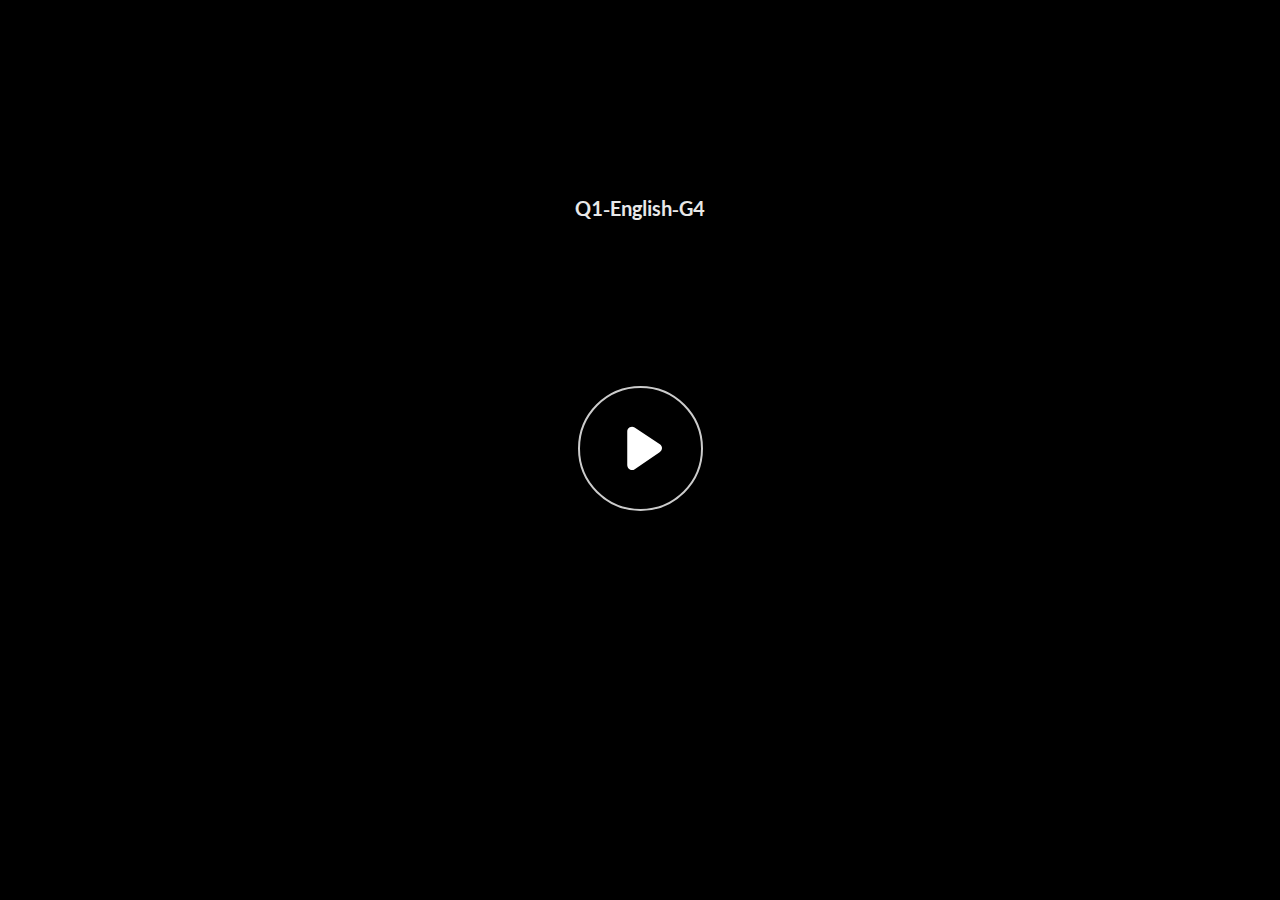
<file: index.html>
﻿<!doctype html>
<html lang="en-US">
<head>
  <meta charset="utf-8">
  <!-- Created using Storyline 360 - http://www.articulate.com  -->
  <!-- version: 3.73.29904.0 -->
  <title>Q1-English-G4</title>
  <meta http-equiv="x-ua-compatible" content="IE=edge"/>
  <meta name="viewport" content="width=device-width,initial-scale=1,user-scalable=no,shrink-to-fit=no,minimal-ui"/>
  <meta name="apple-mobile-web-app-capable" content="yes"/>
  <style>
    html, body { height: 100%; padding: 0; margin: 0 }
    #app { height: 100%; width: 100%; }
  </style>

  <script>
    window.DS = {};
    window.globals = {
      DATA_PATH_BASE: '',
      HAS_FRAME: true,
      HAS_SLIDE: true,

      lmsPresent: false,
      tinCanPresent: false,
      cmi5Present: false,
      aoSupport: false,
      scale: 'noscale',
      captureRc: false,
      browserSize: 'optimal',
      bgColor: '#282828',
      features: 'AccessibleVideo,ConnectionMessages,FullScreenToggle,InsertSvgPicture,LayerPresentAsDialog,MultipleQuizTracking,PlayerSpeedControl,StreamingVideo,UpdatedThemeEditor,UseAudioElement',
      themeName: 'unified',
      preloaderColor: '#FFFFFF',
      suppressAnalytics: false,
      productChannel: 'stable',
      publishSource: 'storyline',
      aid: 'auth0|582cc22bbd8c10a41d6a19ec',
      cid: '2707aed6-4b49-4755-90b6-5f790201bb14',
      playerVersion: '3.73.29904.0',
      publishTimestamp: '2023-03-05T22:45:29.1518720Z',
      maxIosVideoElements: 10,
      connectionSettings: { message: 'You%20are%20offline.%20Trying%20to%20reconnect...', useDarkTheme: false },

      
      parseParams: function(qs) {
        if (window.globals.parsedParams != null) {
          return window.globals.parsedParams;
        }
        qs = (qs || window.location.search.substr(1)).split('+').join(' ');
        var params = {},
            tokens,
            re = /[?&]?([^=]+)=([^&]*)/g;

        while (tokens = re.exec(qs)) {
          params[decodeURIComponent(tokens[1]).trim()] =
            decodeURIComponent(tokens[2]).trim();
        }
        window.globals.parsedParams = params;
        return params;
      }

    };
  </script>
  <script>
    var isIe11 = ('ActiveXObject' in window || window.MSBlobBuilder != null)
      && window.msCrypto != null && !window.ActiveXObject;
    if (isIe11) {
      window.globals.unsupportedBrowser = true;
      document.write(atob('[base64]'));
    }
  </script>
  
  <script>window.THREE = { };</script>
  
</head>
<body style="background: #282828" class="cs-HTML theme-unified">
  <!-- 360 -->
  <script>!function(){var e,i=/iPhone/i,o=/iPod/i,n=/iPad/i,t=/\biOS-universal(?:.+)Mac\b/i,r=/\bAndroid(?:.+)Mobile\b/i,a=/Android/i,d=/(?:SD4930UR|\bSilk(?:.+)Mobile\b)/i,p=/Silk/i,l=/Windows Phone/i,u=/\bWindows(?:.+)ARM\b/i,b=/BlackBerry/i,s=/BB10/i,c=/Opera Mini/i,f=/\b(CriOS|Chrome)(?:.+)Mobile/i,h=/Mobile(?:.+)Firefox\b/i,v=function(e){return void 0!==e&&"MacIntel"===e.platform&&"number"==typeof e.maxTouchPoints&&e.maxTouchPoints>1&&"undefined"==typeof MSStream};e=function(e){var m={userAgent:"",platform:"",maxTouchPoints:0};e||"undefined"==typeof navigator?"string"==typeof e?m.userAgent=e:e&&e.userAgent&&(m={userAgent:e.userAgent,platform:e.platform,maxTouchPoints:e.maxTouchPoints||0}):m={userAgent:navigator.userAgent,platform:navigator.platform,maxTouchPoints:navigator.maxTouchPoints||0};var g=m.userAgent,y=g.split("[FBAN");void 0!==y[1]&&(g=y[0]),void 0!==(y=g.split("Twitter"))[1]&&(g=y[0]);var A=function(e){return function(i){return i.test(e)}}(g),w={apple:{phone:A(i)&&!A(l),ipod:A(o),tablet:!A(i)&&(A(n)||v(m))&&!A(l),universal:A(t),device:(A(i)||A(o)||A(n)||A(t)||v(m))&&!A(l)},amazon:{phone:A(d),tablet:!A(d)&&A(p),device:A(d)||A(p)},android:{phone:!A(l)&&A(d)||!A(l)&&A(r),tablet:!A(l)&&!A(d)&&!A(r)&&(A(p)||A(a)),device:!A(l)&&(A(d)||A(p)||A(r)||A(a))||A(/\bokhttp\b/i)},windows:{phone:A(l),tablet:A(u),device:A(l)||A(u)},other:{blackberry:A(b),blackberry10:A(s),opera:A(c),firefox:A(h),chrome:A(f),device:A(b)||A(s)||A(c)||A(h)||A(f)},any:!1,phone:!1,tablet:!1};return w.any=w.apple.device||w.android.device||w.windows.device||w.other.device,w.phone=w.apple.phone||w.android.phone||w.windows.phone,w.tablet=w.apple.tablet||w.android.tablet||w.windows.tablet,w}(),"object"==typeof exports&&"undefined"!=typeof module?module.exports=e:"function"==typeof define&&define.amd?define((function(){return e})):this.isMobile=e}();
    window.isMobile.apple.tablet = window.isMobile.apple.tablet ||
      (navigator.platform === 'MacIntel' && navigator.maxTouchPoints > 1);
    window.isMobile.apple.device = window.isMobile.apple.device || window.isMobile.apple.tablet;
    window.isMobile.tablet = window.isMobile.tablet || window.isMobile.apple.tablet;
    window.isMobile.any = window.isMobile.any || window.isMobile.apple.tablet;
  </script>

  <div id="focus-sink" tabindex="-1"></div>

  <div id="preso"></div>
  <script>
    (function() {

      var classTypes = [ 'desktop', 'mobile', 'phone', 'tablet' ];

      var addDeviceClasses = function(prefix, testObj) {
        var curr, i;
        for (i = 0; i < classTypes.length; i++) {
          curr = classTypes[i];
          if (testObj[curr]) {
            document.body.classList.add(prefix + curr);
          }
        }
      };

      var params = window.globals.parseParams(),
          isDevicePreview = params.devicepreview === '1',
          isPhoneOverride = params.deviceType === 'phone' || (isDevicePreview && params.phone == '1'),
          isTabletOverride = (params.deviceType === 'tablet' || isDevicePreview) && !isPhoneOverride,
          isMobileOverride = isPhoneOverride || isTabletOverride;

      var deviceView = {
        desktop: !window.isMobile.any && !isMobileOverride,
        mobile: window.isMobile.any || isMobileOverride,
        phone: isPhoneOverride || (window.isMobile.phone && !isTabletOverride),
        tablet: isTabletOverride || window.isMobile.tablet
      };

      window.globals.deviceView = deviceView;
      window.isMobile.desktop = !window.isMobile.any;
      window.isMobile.mobile = window.isMobile.any;

      addDeviceClasses('view-', deviceView);

    })();
  </script>
  
  <script src='story_content/user.js' type=text/javascript></script>
  <div class="slide-loader"></div>

  <script>
    var doc = document, loader = doc.body.querySelector('.slide-loader'); [ 1, 2, 3 ].forEach(function(n) { var d = doc.createElement('div'); d.style.backgroundColor = window.globals.preloaderColor; d.classList.add('mobile-loader-dot'); d.classList.add('dot' + n); loader.appendChild(d); });
  </script>

  <div class="mobile-load-title-overlay" style="display: none">
    <div class="mobile-load-title">Q1-English-G4</div>
  </div>

  <div class="mobile-chrome-warning"></div>

  
<style>
  .warn-connection-dialog {
    display: none;
    background: transparent;
    pointer-events: none;
    position: fixed;
    left: 0;
    top: 0;
    width: 100%;
    height: 100%;
    z-index: 999;
  }

  .warn-connection-content {
    border-radius: 4px;
    background: white;
    border: 1px solid #E7E7E7;
    color: #333333;
    box-shadow: 0 2px 4px rgba(0, 0, 0, 0.25);
    transition: all 150ms ease-out;
    position: absolute;
    white-space: nowrap;
  }

  .view-phone.is-landscape .warn-connection-content {
    left: 23px;
    bottom: 23px;
  }

  .view-tablet.is-landscape .warn-connection-content {
    left: 50%;
    top: 20px;
    transform: translateX(-50%);
  }

  .is-portrait .warn-connection-content {
    transform: translate(-50%, calc(-100% - 15px));
  }

  .warn-connection-content p {
    display: inline-block;
    margin: 0 8px 0 0;
    line-height: 33px;
    font-size: 11px;
  }

  .warn-connection-content svg {
    position: relative;
    vertical-align: middle;
    margin: 0 2px 2px 8px;
  }

  .view-desktop .warn-connection-content {
    left: 1.5em;
    bottom: 1.5em;
  }

  .view-desktop .warn-connection-content p {
    font-size: 1.1em;
  }

  .is-offline .warn-connection-dialog {
    display: block;
  }

  .is-offline .cs-panel * {
    pointer-events: none !important;
  }

  .is-offline .cs-panel {
    pointer-events: all !important;
  }

  .is-offline #nav-controls * {
    pointer-events: none !important;
  }

  .is-offline #nav-controls {
    pointer-events: all !important;
  }
</style>

<div class="warn-connection-dialog">
  <div class="warn-connection-content">
    <svg width="17" height="15" viewBox="0 0 17 15" xmlns="http://www.w3.org/2000/svg">
      <path fill="#8F0000" stroke="white" d="M16.07,12.98 L15.88,12.23 L9.51,1.21 C8.97,0.26,7.6,0.26,7.06,1.21 L0.69,12.23 C0.15,13.16,0.81,14.36,1.91,14.36 H14.65 C15.47,14.36,16.05,13.7,16.07,12.98 Z"/>
      <path fill="white" stroke="white" d="M8.58,5.5 C8.35,5.28,8.5,5.35,8.21,5.32 C8.09,5.35,7.97,5.49,7.96,5.67 C7.97,5.79,7.98,5.92,7.98,6.04 L7.98,6.04 C7.99,6.17,8,6.31,8.01,6.43 L8.01,6.44 C8.03,6.92,8.06,7.41,8.09,7.9 L8.09,7.9 C8.12,8.39,8.14,8.88,8.17,9.37 C8.17,9.39,8.18,9.42,8.2,9.44 C8.23,9.46,8.25,9.47,8.28,9.47 C8.31,9.47,8.34,9.46,8.35,9.44 C8.37,9.43,8.38,9.4,8.39,9.35 L8.39,9.34 C8.39,9.24,8.4,9.15,8.4,9.05 L8.4,9.05 C8.41,8.96,8.41,8.86,8.42,8.75 C8.43,8.44,8.45,8.12,8.47,7.81 L8.47,7.81 C8.49,7.49,8.51,7.18,8.53,6.87 C8.55,6.46,8.56,6.05,8.59,5.64 L8.6,5.62 C8.6,5.57,8.59,5.53,8.58,5.5 L8.21,5.32 Z"/>
      <circle fill="white" stroke="white" cx="8.3" cy="11.35" r="0.3"/>
    </svg>
    <p>You are offline. Trying to reconnect...</p>
  </div>
</div>

<script>
  (function() {
    window.DS.connection = {
      warningShown: false,
      assets: {},
      loadingAssetGroup: false,
      retryDelay: 500
    };

    // @TODO this is POC code and can be cleaned up a bit more if we move forward
    // with the feature



    // The `window.globals.features` variable must be set in `webpack.dev.config` when testing locally - it is not enough
    // to have it in the data - but it must be set there as well.
    var useConnectionMessages = window.AbortController != null &&
      window.location.protocol != 'file:' &&
      window.globals.features.indexOf('ConnectionMessages') != -1;

    window.DS.connection.useConnectionMessages = useConnectionMessages

    var assetCount = 0;
    var checkLoadedId;
    var connectionSettings = window.globals.connectionSettings;

    if (useConnectionMessages && connectionSettings != null) {
      var contentEl = document.querySelector('.warn-connection-content');
      var messageEl = contentEl.querySelector('p')

      if (connectionSettings.useDarkTheme) {
        contentEl.style.borderColor = '#BABBBA';
        contentEl.style.backgroundColor = '#282828';
        contentEl.style.color = '#FFFFFF';
      }

      if (connectionSettings.message != null) {
        messageEl.textContent = window.decodeURIComponent(connectionSettings.message);
      }
    }

    function checkAssetsReady() {
      for (var i in DS.connection.assets) {
        if (!DS.connection.assets[i].success) {
          return false;
        }
      }
      return true;
    }

    function stopAssetGroup() {
      if (!useConnectionMessages) { return; }

      assetCount = 0;

      DS.connection.oldAssetGroup = DS.connection.assets;
      DS.connection.assets = {};
      DS.connection.loadingAssetGroup = false;
      clearInterval(checkLoadedId);
    }

    function startAssetGroup() {
      if (!useConnectionMessages) { return; }
      var ticks = 0;
      clearInterval(checkLoadedId);
      checkLoadedId = setInterval(function() {
        var loaded = 0;
        if (assetCount === 0 && loaded === 0) {
          clearInterval(checkLoadedId);
          return;
        }

        for (var i in DS.connection.assets) {
          if (DS.connection.assets[i].success) {
            loaded++;
          }
        }

        if (assetCount === loaded && checkAssetsReady()) {
          for (var i in DS.connection.assets) {
            if (DS.connection.assets[i].action) {
              DS.connection.assets[i].action();
            }
          }
          hideWarning();
          stopAssetGroup();
        }
      }, 100)
    }

    function requiredAsset(url, action, retry, type) {
      if (!useConnectionMessages) { return; }
      if (DS.connection.assets[url]) { return; }

      DS.connection.assets[url] = {
        success: false, action: action, retry: retry, type: type
      };
      assetCount = Object.keys(DS.connection.assets).length;
      if (!DS.connection.loadingAssetGroup) {
        startAssetGroup();
      }
      DS.connection.loadingAssetGroup = true;
    }

    function assetLoaded(url) {
      if (!useConnectionMessages) { return; }
      if (DS.connection.assets[url]) {
        DS.connection.assets[url].success = true;
      }
    }

    function assetFailed(url) {
      if (!useConnectionMessages) { return; }
      if (!DS.connection.assets[url]) {
        if (/\.js$/.test(url)) {
          setTimeout(function() {
            if (DS.connection.lastSlideLoaded != null) {
              DS.connection.lastSlideLoaded();
            }
          }, DS.connection.retryDelay);
        }
        return;
      }
      if (!DS.connection.warningShown) { showWarning(); }
      if (DS.connection.assets[url].retry) {
        setTimeout(function() {
          if (!DS.connection.assets[url].success) {
            DS.connection.assets[url].retry()
          }
        }, DS.connection.retryDelay);
      }
    }

    function hideWarning() {
      document.body.classList.remove('is-offline');
      DS.connection.warningShown = false;
    }
    DS.connection.hideWarning = hideWarning

    function showWarning(btn) {
      document.body.classList.add('is-offline')
      DS.connection.warningShown = true;
      updateWarningPosition();
    }

    function updateWarningPosition() {
      if (!DS.connection.warningShown) {
        return;
      }

      var isPortrait = document.body.classList.contains('is-portrait');
      var warningEl = document.querySelector('.warn-connection-content');

      if (isPortrait) {
        var slide = document.querySelector('.primary-slide');
        var slideRect = slide.getBoundingClientRect();

        warningEl.style.top = `${slideRect.top}px`
        warningEl.style.left = `${slideRect.left + slideRect.width / 2}px`
      } else {
        warningEl.style.top = null;
        warningEl.style.left = null;
      }

      window.requestAnimationFrame(updateWarningPosition);
    }

    // these will all be noops if the feature flag isn't set in
    // the data and `window.globals.features`
    DS.connection.requiredAsset = requiredAsset;
    DS.connection.assetLoaded = assetLoaded;
    DS.connection.assetFailed = assetFailed;
    DS.connection.stopAssetGroup = stopAssetGroup;
    DS.connection.startAssetGroup = startAssetGroup;
  })();
</script>


  <script>
    
    if (window.autoSpider && window.vInterfaceObject) {
      document.querySelector('.mobile-load-title-overlay').style.display = 'none';
    }
  </script>

  

  <link rel="stylesheet" href="html5/data/css/output.min.css" data-noprefix/>
</body>
<script src="html5/lib/scripts/bootstrapper.min.js"></script>
</html>
</file>
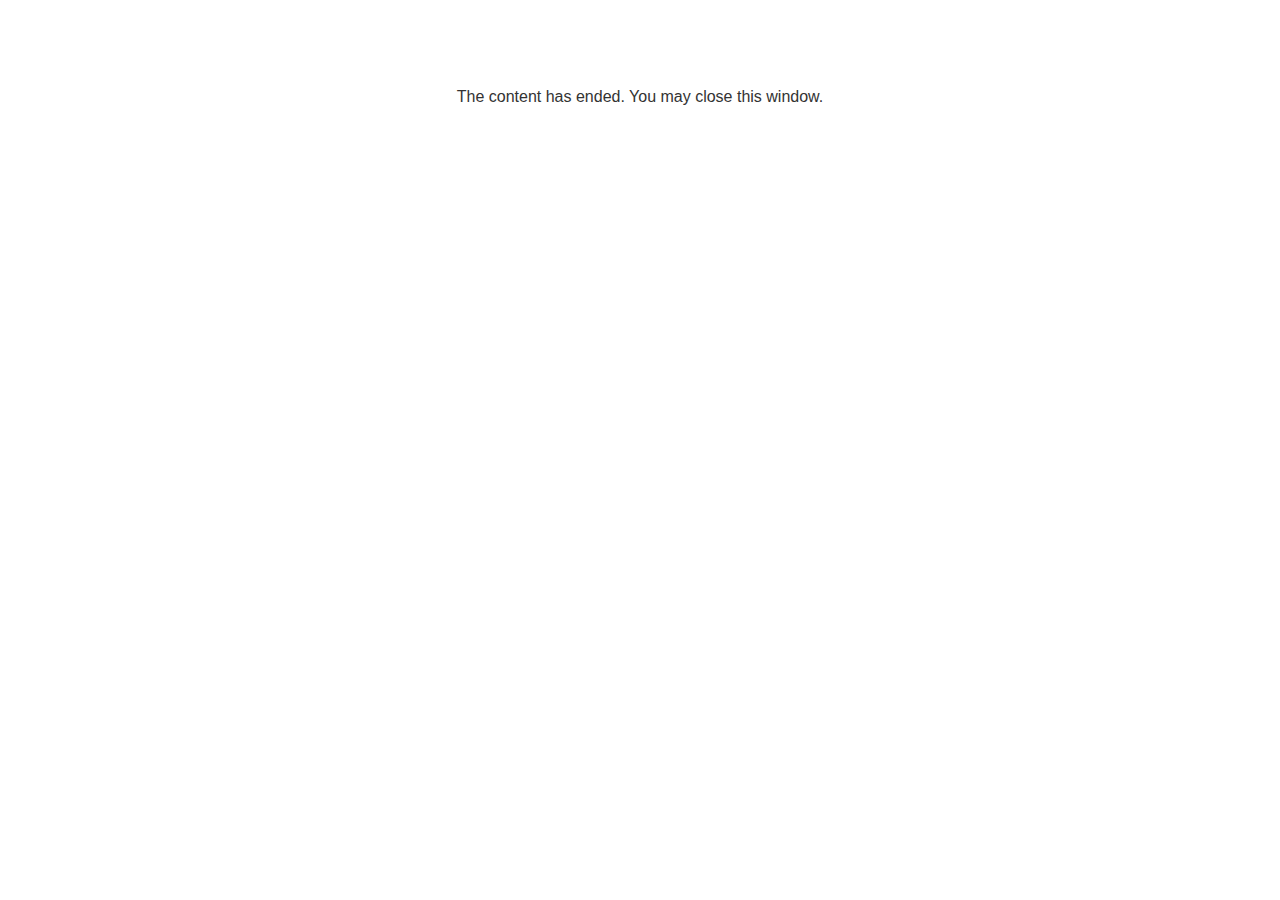
<file: lms/goodbye.html>
<!doctype html>
<html>
<body style="background-color: #ffffff;">

<p role="alert" style="color: #333333;font-family: Lato, articulate, tahoma, arial;font-size: medium;text-align: center;">
<br><br><br><br>
The content has ended. You may close this window.
</p>

</body>
</html>
</file>
<file: html5/data/css/output.min.css>
@font-face {
  font-family: 'LatoBold Charset1_ Bold8C838627';
  src: url('[data-uri]');
  font-style: normal;
  font-weight: normal;
}
@font-face {
  font-family: 'Lato Charset1_ 6WcqJELz32F39351';
  src: url('[data-uri]');
  font-style: normal;
  font-weight: normal;
}
@font-face {
  font-family: 'Dubai Charset1_ 5xOlpe66E38A74A';
  src: url('[data-uri]');
  font-style: normal;
  font-weight: normal;
}
@font-face {
  font-family: 'DubaiBold Charset1_Bold6053FE9C';
  src: url('[data-uri]');
  font-style: normal;
  font-weight: normal;
}
@font-face {
  font-family: 'Arial Charset1_ 64d6PMtB8543912';
  src: url('[data-uri]');
  font-style: normal;
  font-weight: normal;
}
@font-face {
  font-family: 'Dubai Charset0_v8wz5Y8k741D6E07';
  src: url('[data-uri]');
  font-style: normal;
  font-weight: normal;
}
@font-face {
  font-family: 'DubaiBold Charset0_BoldD2773439';
  src: url('[data-uri]');
  font-style: normal;
  font-weight: normal;
}
@font-face {
  font-family: 'Arial Charset0_v8wz5YMo9EE9FF07';
  src: url('[data-uri]');
  font-style: normal;
  font-weight: normal;
}
.cs-HTML {
  background: rgba(40, 40, 40, 1);
}
.cs-npnxnanbnsnfns00000000001 .cs-infopanel  {
  box-shadow: 0 1px 0 rgba(0, 0, 0, 0);
  background: rgba(255, 255, 255, 1);
}
.cs-npnxnanbnsnfns00000000001 .cs-infopanel .cs-link {
  color: rgba(186, 187, 186, 1);
}
.cs-npnxnanbnsnfns00000000001 .cs-infopanel .cs-link:hover {
  color: rgba(255, 255, 255, 1);
}
.cs-npnxnanbnsnfns00000000001 .cs-infopanel .cs-name {
  color: rgba(68, 68, 68, 1);
}
.cs-npnxnanbnsnfns00000000001 .cs-infopanel .cs-title {
  color: rgba(153, 153, 153, 1);
}
.cs-npnxnanbnsnfns00000000001 .cs-infopanelpopup  {
  box-shadow: 0 1px 0 rgba(0, 0, 0, 0);
  background: rgba(0, 0, 0, 0);
}
.cs-npnxnanbnsnfns00000000001 .cs-infopanelpopup .cs-link {
  color: rgba(255, 0, 0, 1);
}
.cs-npnxnanbnsnfns00000000001 .cs-infopanelpopup .cs-link:hover {
  color: rgba(255, 255, 255, 1);
}
.cs-npnxnanbnsnfns00000000001 .cs-infopanelpopup .cs-name {
  color: rgba(255, 255, 255, 1);
}
.cs-npnxnanbnsnfns00000000001 .cs-infopanelpopup .cs-bio {
  color: rgba(186, 187, 186, 1);
}
.cs-npnxnanbnsnfns00000000001 .cs-timer  {
  color: rgba(186, 187, 186, 1);
}
.cs-npnxnanbnsnfns00000000001 .cs-duration stop:first-child {
  stop-color: rgba(60, 60, 60, 1);
}
.cs-npnxnanbnsnfns00000000001 .cs-duration stop:last-child {
  stop-color: rgba(60, 60, 60, 1);
}
.cs-npnxnanbnsnfns00000000001 .cs-elapsed stop:first-child {
  stop-color: rgba(254, 227, 71, 1);
}
.cs-npnxnanbnsnfns00000000001 .cs-elapsed stop:last-child {
  stop-color: rgba(254, 227, 71, 1);
}
.cs-npnxnanbnsnfns00000000001 .cs-timer .cs-pie .cs-innerstroke {
  stroke: rgba(199, 199, 199, 1);
}
.cs-npnxnanbnsnfns00000000001 .cs-timer .cs-pie .cs-innerborder {
  stroke: rgba(255, 255, 255, 1);
}
.cs-npnxnanbnsnfns00000000001 .cs-window  {
  box-shadow: 0 8px 5px rgba(0, 0, 0, 0.2);
  border-color: rgba(49, 99, 0, 0);
  background: rgba(33, 33, 33, 1);
  color: rgba(248, 248, 248, 1);
}
.cs-npnxnanbnsnfns00000000001 .cs-window .cs-diva {
  border-color: rgba(78, 78, 78, 1);
}
.cs-npnxnanbnsnfns00000000001 .cs-window .cs-divb {
  border-color: rgba(78, 78, 78, 0);
}
.cs-npnxnanbnsnfns00000000001 .cs-editor .cs-editor-slide {
  color: rgba(226, 226, 226, 1);
}
.cs-npnxnanbnsnfns00000000001 .cs-editor .cs-editor-html {
  color: rgba(186, 187, 186, 1);
}
.cs-npnxnanbnsnfns00000000001 .cs-editor .cs-editor-button {
  text-shadow: 0 1px 0 rgba(0, 0, 0, 0);
  color: rgba(255, 255, 255, 1);
  border-color: rgba(211, 211, 211, 1);
  background: rgba(34, 34, 34, 1);
}
.cs-npnxnanbnsnfns00000000001 .cs-editor .cs-editor-button:hover {
  background: rgba(68, 68, 68, 1);
}
.cs-npnxnanbnsnfns00000000001 .cs-editor .cs-editor-button:active {
  background: rgba(68, 68, 68, 1);
}
.cs-npnxnanbnsnfns00000000001 .cs-listitem  {
  color: rgba(186, 187, 186, 1);
  border-color: none;
  border: 1px solid transparent;
}
.cs-npnxnanbnsnfns00000000001 .cs-listitem:hover {
  background: rgba(255, 255, 255, 0.06);
  border-color: rgba(108, 108, 108, 1) !important;
  border-width: 1px;
  border-radius: 2px;
  border-style: solid;
  box-sizing: border-box;
}
.cs-npnxnanbnsnfns00000000001 .cs-listitem.hover {
  background: rgba(255, 255, 255, 0.06);
  border-color: rgba(108, 108, 108, 1) !important;
  border-width: 1px;
  border-radius: 2px;
  border-style: solid;
  box-sizing: border-box;
}
.cs-npnxnanbnsnfns00000000001 .cs-glossary  {
  color: rgba(186, 187, 186, 1);
}
.cs-npnxnanbnsnfns00000000001 .cs-glossary .cs-scrolling-panel {
  background: rgba(0, 0, 0, 0);
}
.cs-npnxnanbnsnfns00000000001 .cs-glossary .cs-term.cs-selected .cs-choice-list-trigger {
  color: rgba(255, 255, 255, 1);
  background: rgba(255, 255, 255, 1);
}
.cs-npnxnanbnsnfns00000000001 .cs-glossary .cs-term.cs-selected .cs-choice-list-trigger:focus {
  color: rgba(255, 255, 255, 1);
  background: rgba(255, 255, 255, 1);
}
.cs-npnxnanbnsnfns00000000001 .cs-glossary .cs-term:hover .cs-choice-list-trigger {
  background: rgba(186, 187, 186, 1);
}
.cs-npnxnanbnsnfns00000000001 .cs-glossary .cs-term.hover .cs-choice-list-trigger {
  background: rgba(186, 187, 186, 1);
}
.cs-npnxnanbnsnfns00000000001 .cs-glossary .cs-term .cs-choice-list-trigger:focus {
  background: rgba(186, 187, 186, 1);
}
.cs-npnxnanbnsnfns00000000001 .cs-glossary .cs-diva {
  border-color: rgba(0, 0, 0, 0);
}
.cs-npnxnanbnsnfns00000000001 .cs-glossary .cs-divb {
  border-color: rgba(0, 0, 0, 0);
}
.cs-npnxnanbnsnfns00000000001 .cs-glossary .cs-divc {
  border-color: rgba(0, 0, 0, 0);
}
.cs-npnxnanbnsnfns00000000001 .cs-glossary .cs-heading {
  color: rgba(248, 248, 248, 1);
  font-weight: 700;
}
.note-content p span {
  color: rgba(186, 187, 186, 1);
  line-height: 1.4em;
  font-size: 103.769%;
}
.cs-npnxnanbnsnfns00000000001 .cs-resource .cs-separator {
  border-color: rgba(0, 0, 0, 0);
}
.cs-npnxnanbnsnfns00000000001 .cs-outline  {
  color: rgba(45, 45, 45, 1);
}
.cs-npnxnanbnsnfns00000000001 .cs-outline .cs-diva {
  border-color: rgba(0, 0, 0, 0);
}
.cs-npnxnanbnsnfns00000000001 .cs-outline .cs-divb {
  border-color: rgba(0, 0, 0, 0);
}
.cs-npnxnanbnsnfns00000000001 .cs-outline .cs-divc {
  border-color: rgba(0, 0, 0, 0);
}
.cs-npnxnanbnsnfns00000000001 .cs-outline .cs-search-filter:hover {
  color: rgba(0, 0, 0, 0);
}
.cs-npnxnanbnsnfns00000000001 .cs-outline .cs-search-filter.hover {
  color: rgba(0, 0, 0, 0);
}
.cs-npnxnanbnsnfns00000000001 .cs-transcript  {
  color: rgba(255, 255, 255, 1);
}
.cs-npnxnanbnsnfns00000000001 .cs-transcript .cs-div {
  border-color: rgba(0, 0, 0, 0);
}
.cs-npnxnanbnsnfns00000000001 .cs-tabs:not(.topmenu-item) {
  color: rgba(248, 248, 248, 1);
}
.cs-npnxnanbnsnfns00000000001 .cs-tabs .cs-inner-button:not(.topmenu-item) {
  text-shadow: 0 1px 0 rgba(0, 0, 0, 0);
}
.cs-npnxnanbnsnfns00000000001 .cs-tabs:hover:not(.topmenu-item) {
  color: rgba(248, 248, 248, 1);
}
.cs-npnxnanbnsnfns00000000001 .cs-tabs.cs-selected {
  background: rgba(0, 0, 0, 0);
  color: rgba(248, 248, 248, 1);
}
.cs-npnxnanbnsnfns00000000001 .cs-seekcontrol  {
  background: rgba(0, 0, 0, 0);
  border-color: rgba(0, 0, 0, 0);
}
.cs-npnxnanbnsnfns00000000001 .cs-seekcontrol .cs-button:hover .cs-icon {
  fill: rgba(255, 255, 255, 1);
}
.cs-npnxnanbnsnfns00000000001 .cs-seekcontrol .cs-button.hover .cs-icon {
  fill: rgba(255, 255, 255, 1);
}
.cs-npnxnanbnsnfns00000000001 .cs-seekcontrol .cs-button .cs-icon-shadow {
  fill: rgba(0, 0, 0, 0);
}
.cs-npnxnanbnsnfns00000000001 .cs-seekcontrol .cs-button .cs-icon {
  fill: rgba(180, 180, 180, 1);
}
.cs-npnxnanbnsnfns00000000001 .cs-seekcontrol .cs-seek .cs-fill {
  background: rgba(255, 255, 255, 0.6);
}
.cs-npnxnanbnsnfns00000000001 .cs-seekcontrol .cs-seek {
  background: rgba(108, 108, 108, 1);
  border-color: rgba(0, 0, 0, 0);
}
.cs-npnxnanbnsnfns00000000001 .cs-searchinput .cs-input {
  color: rgba(186, 187, 186, 1);
  border-color: rgba(0, 0, 0, 0);
  background: rgba(255, 255, 255, 0.06);
}
.cs-npnxnanbnsnfns00000000001 .cs-searchinput .cs-input:focus {
  color: rgba(248, 248, 248, 1);
  background: rgba(41, 41, 41, 1);
}
.cs-npnxnanbnsnfns00000000001 .cs-searchinput .cs-input:hover {
  box-shadow: inset 0 0 1px 0 rgba(69, 126, 19, 0);
}
.cs-npnxnanbnsnfns00000000001 .cs-searchinput .cs-input.hover {
  box-shadow: inset 0 0 1px 0 rgba(69, 126, 19, 0);
}
.cs-npnxnanbnsnfns00000000001 .cs-searchinput .cs-button .cs-icon {
  fill: rgba(186, 187, 186, 1);
}
.cs-npnxnanbnsnfns00000000001 .cs-searchinput .cs-button:hover {
  fill: rgba(63, 133, 0, 1);
}
.cs-npnxnanbnsnfns00000000001 .cs-searchinput .cs-button.hover {
  fill: rgba(63, 133, 0, 1);
}
.cs-npnxnanbnsnfns00000000001 .cs-menu  {
  box-shadow: 0 1px 0 rgba(0, 0, 0, 0);
  background: rgba(33, 33, 33, 1);
}
.cs-npnxnanbnsnfns00000000001 .cs-topmenu-item.active .cs-tab {
  background: rgba(33, 33, 33, 1);
}
.cs-npnxnanbnsnfns00000000001 .cs-logo  {
  box-shadow: 0 1px 0 rgba(37, 75, 0, 1);
  background: rgba(255, 255, 255, 0);
}
.cs-npnxnanbnsnfns00000000001 .cs-checkbox  {
  color: rgba(255, 255, 255, 1);
}
.cs-npnxnanbnsnfns00000000001 .cs-checkbox:hover {
  border-color: rgba(175, 221, 130, 1);
}
.cs-npnxnanbnsnfns00000000001 .cs-checkbox.hover {
  border-color: rgba(175, 221, 130, 1);
}
.cs-npnxnanbnsnfns00000000001 .cs-checkbox .cs-box {
  color: rgba(255, 255, 255, 1);
  border-color: rgba(42, 83, 0, 1);
}
.cs-npnxnanbnsnfns00000000001 .cs-checkbox .cs-box:checked::after {
  color: rgba(43, 196, 0, 1);
}
.cs-npnxnanbnsnfns00000000001 .cs-button  {
  text-shadow: 0 1px 0 rgba(0, 0, 0, 0);
  color: rgba(186, 187, 186, 1);
  border-color: rgba(0, 0, 0, 0);
  background: rgba(0, 0, 0, 0);
  box-shadow: 0 1px 0 rgba(0, 0, 0, 0);
}
.cs-npnxnanbnsnfns00000000001 .cs-button .cs-icon {
  fill: rgba(186, 187, 186, 1);
}
.cs-npnxnanbnsnfns00000000001 .cs-button .cs-icon-shadow {
  fill: rgba(0, 0, 0, 0);
}
.cs-npnxnanbnsnfns00000000001 .cs-button:hover {
  background: rgba(248, 248, 248, 1);
}
.cs-npnxnanbnsnfns00000000001 .cs-button.hover {
  background: rgba(248, 248, 248, 1);
}
.cs-npnxnanbnsnfns00000000001 .cs-button:active {
  background: rgba(0, 0, 0, 0);
}
.cs-npnxnanbnsnfns00000000001 .cs-button.cs-disabled:hover {
  background: rgba(0, 0, 0, 0);
}
.cs-npnxnanbnsnfns00000000001 .cs-button.cs-disabled.hover {
  background: rgba(0, 0, 0, 0);
}
.cs-npnxnanbnsnfns00000000001 .cs-button.cs-disabled:active {
  background: rgba(0, 0, 0, 0);
}
.cs-npnxnanbnsnfns00000000001 .cs-button.cs-volume:hover {
  background: rgba(0, 0, 0, 0);
}
.cs-npnxnanbnsnfns00000000001 .cs-button.cs-volume.hover {
  background: rgba(0, 0, 0, 0);
}
.cs-npnxnanbnsnfns00000000001 .cs-button.cs-volume:active {
  background: rgba(0, 0, 0, 0);
}
.cs-npnxnanbnsnfns00000000001.cs-base  {
  color: rgba(186, 187, 186, 1);
  border-color: rgba(40, 40, 40, 1);
  background: rgba(40, 40, 40, 1);
}
.cs-npnxnanbnsnfns00000000001.cs-base .cs-separator .cs-diva {
  background: rgba(69, 69, 69, 1);
}
.cs-npnxnanbnsnfns00000000001.cs-base .cs-separator .cs-divb {
  background: rgba(0, 0, 0, 0);
}
.cs-npnxnanbnsnfns00000000001.cs-base .cs-topmenu-item.active .cs-tab {
  border-color: rgba(69, 69, 69, 1);
}
.cs-npnxnanbnsnfns00000000001.cs-base .cs-topmenu-item.active .cs-panel {
  border-color: rgba(69, 69, 69, 1);
}
.cs-npnxnanbnsnfns00000000001.cs-base .cs-left {
  background: rgba(33, 33, 33, 1);
}
.cs-npnxnanbnsnfns00000000001.cs-base .cs-area-primary .cs-slide-container {
  background: rgba(40, 40, 40, 1);
}
.cs-npnxnanbnsnfns00000000001.cs-base.cs-custom-theme .cs-brandhighlight-bg {
  background: rgba(79, 189, 244, 1) !important;
}
.cs-npnxnanbnsnfns00000000001.cs-base.cs-custom-theme .cs-brandhighlight-secondary-bg {
  background: rgba(255, 255, 255, 1) !important;
}
.cs-npnxnanbnsnfns00000000001.cs-base.cs-custom-theme .cs-brandhighlight-border {
  border-color: rgba(79, 189, 244, 1) !important;
}
.cs-npnxnanbnsnfns00000000001.cs-base.cs-custom-theme .cs-brandhighlight-text {
  color: rgba(79, 189, 244, 1) !important;
}
.cs-npnxnanbnsnfns00000000001.cs-base.cs-custom-theme .cs-brandhighlight-fill {
  fill: rgba(79, 189, 244, 1) !important;
}
.cs-npnxnanbnsnfns00000000001.cs-base.cs-custom-theme .cs-listitem.cs-selected {
  background-color: rgba(255, 255, 255, 0.06) !important;
}
.cs-npnxnanbnsnfns00000000001 .cs-volume::-moz-range-thumb {
  border-color: rgba(43, 85, 0, 1);
  box-shadow: inset 0 0 1px 0 rgba(43, 85, 0, 1);
  background: rgba(255, 255, 255, 1);
}
.cs-npnxnanbnsnfns00000000001 .cs-volume::-ms-thumb {
  border-color: rgba(43, 85, 0, 1);
  box-shadow: inset 0 0 1px 0 rgba(43, 85, 0, 1);
  background: rgba(255, 255, 255, 1);
}
.cs-npnxnanbnsnfns00000000001 .cs-volume::-webkit-slider-thumb {
  border-color: rgba(43, 85, 0, 1);
  box-shadow: inset 0 0 1px 0 rgba(43, 85, 0, 1);
  background: rgba(255, 255, 255, 1);
}
.cs-npnxnanbnsnfns00000000001 .cs-volume::-moz-range-track {
  border-color: rgba(66, 140, 1, 1);
  background: rgba(108, 108, 108, 1);
}
.cs-npnxnanbnsnfns00000000001 .cs-volume::-ms-track {
  border-color: rgba(66, 140, 1, 1);
  background: rgba(108, 108, 108, 1);
}
.cs-npnxnanbnsnfns00000000001 .cs-volume::-webkit-slider-runnable-track {
  border-color: rgba(66, 140, 1, 1);
  background: rgba(108, 108, 108, 1);
}
body.show-focus .tab-focus-box {
  box-shadow: 0 0 0 1px rgba(255, 255, 0, 1), 0 0 0 3px rgba(0, 32, 96, 1), 0 0 5px 5px rgba(255, 255, 0, 1);
  border-color: transparent;
  outline: 2px transparent solid;
}
.skipnav {
  box-shadow: 0 0 0 1px rgba(255, 255, 0, 1), 0 0 0 3px rgba(0, 32, 96, 1), 0 0 5px 5px rgba(255, 255, 0, 1);
  border-color: transparent;
  outline: 2px transparent solid;
}
.cs-npnxnanbnsnfns00000000001 .cs-listitem:hover {
  color: none;
}
.cs-npnxnanbnsnfns00000000001 .cs-listitem.hover {
  color: none;
}
.cs-npnxnanbnsnfns00000000001 .cs-listitem.cs-viewed {
  color: #BABBBA;
}
.cs-npnxnanbnsnfns00000000001 .cs-listitem {
  color: #BABBBA;
}
.cs-npnxnanbnsnfns00000000001 .cs-listitem:hover .cs-icon-carrot * {
  fill: none;
}
.cs-npnxnanbnsnfns00000000001 .cs-listitem.hover .cs-icon-carrot * {
  fill: none;
}
.cs-npnxnanbnsnfns00000000001 .cs-listitem .cs-icon-carrot {
  color: none;
  top: calc(3px);
}
.cs-npnxnanbnsnfns00000000001 .cs-listitem .cs-icon-carrot .cs-shadow {
  color: #F8F8F8;
}
.cs-npnxnanbnsnfns00000000001 .item-collapsible .is-scene {
  color: #F8F8F8 !important;
  font-weight: 700;
}
.cs-npnxnanbnsnfns00000000001 .is-scene .cs-icon-carrot * {
  color: #F8F8F8 !important;
  font-weight: 700;
}
.cs-npnxnanbnsnfns00000000001 .is-scene:not(.outline-links-collapse) > a {
  color: #F8F8F8;
}
.cs-npnxnanbnsnfns00000000001 .is-scene:not(.outline-links-collapse) .cs-icon-carrot * {
  fill: none !important;
  color: #F8F8F8 !important;
}
.cs-npnxnanbnsnfns00000000001 .tabs, .cs-npnxnanbnsnfns00000000001 .cs-logo {
  border-bottom: 1px solid rgba(108, 108, 108, 1);
}
.cs-npnxnanbnsnfns00000000001 .area-secondary-wrapper:after {
  background-image: url('[data-uri]');
  background-size: 100%;
}
.cs-npnxnanbnsnfns00000000001 .panel-footer {
  background: #212121;
}
.cs-npnxnanbnsnfns00000000001 #outline-search {
  background: rgba(255, 255, 255, 0.06);
  border-color: rgba(108, 108, 108, 1);
  border-width: 1px;
  border-style: solid;
}
.cs-npnxnanbnsnfns00000000001 .topmenu-panel #outline-search {
  background: #545454;
}
.cs-npnxnanbnsnfns00000000001 .search-icon circle, .cs-npnxnanbnsnfns00000000001 .search-icon path {
  stroke: #BABBBA;
}
.cs-npnxnanbnsnfns00000000001 #outline-search input[type   =search] {
  color: #F8F8F8;
}
.cs-npnxnanbnsnfns00000000001 #outline-search ::-webkit-input-placeholder {
  color: #BABBBA !important;
}
.cs-npnxnanbnsnfns00000000001 #outline-search :-ms-input-placeholder {
  color: #BABBBA !important;
}
.cs-npnxnanbnsnfns00000000001 #outline-search ::-moz-placeholder {
  color: #BABBBA !important;
  opacity: 1;
}
.cs-npnxnanbnsnfns00000000001 .cs-topmenu-item.active, body:not(.is-touchable-tablet) .cs-npnxnanbnsnfns00000000001 .cs-topmenu-item:hover {
  color: #F8F8F8;
}
.cs-npnxnanbnsnfns00000000001 .cs-topmenu-item.button-tapped {
  color: #F8F8F8;
}
.cs-npnxnanbnsnfns00000000001 .cs-topmenu-item.active .cs-tab, .cs-npnxnanbnsnfns00000000001 .cs-topmenu-item .cs-tab {
  background: transparent !important;
  border: none !important;
}
.cs-npnxnanbnsnfns00000000001 .top-tabs-drop-icon div {
  background: #BABBBA;
}
.cs-npnxnanbnsnfns00000000001 .cs-panel.topmenu-panel .panel-content, .cs-npnxnanbnsnfns00000000001 .top-tabs-drop {
  background: #212121;
}
.cs-npnxnanbnsnfns00000000001 .cs-topmenu-item.active .cs-panel {
  background: #212121;
}
.cs-npnxnanbnsnfns00000000001 .cs-menu.topmenu-panel, .cs-npnxnanbnsnfns00000000001 .top-tabs-drop {
  border: 1px solid rgba(69, 69, 69, 1) !important;
  border-radius: 3px;
}
.cs-npnxnanbnsnfns00000000001 .resources .resources-list a:hover {
  background: rgba(255, 255, 255, 0.06);
}
body:not(.is-touchable-tablet) .cs-npnxnanbnsnfns00000000001 .resources .resources-list a:hover {
  background: rgba(255, 255, 255, 0.06);
}
.cs-npnxnanbnsnfns00000000001 .resources .resources-list a.hover {
  background: rgba(255, 255, 255, 0.06);
}
body:not(.is-touchable-tablet) .cs-npnxnanbnsnfns00000000001 .resources .resources-list a.hover {
  background: rgba(255, 255, 255, 0.06);
}
.cs-npnxnanbnsnfns00000000001 .resources .resources-list a.button-tapped {
  background: rgba(255, 255, 255, 0.06);
}
.cs-npnxnanbnsnfns00000000001 .cs-icon path, .cs-npnxnanbnsnfns00000000001 .cs-icon rect, .cs-npnxnanbnsnfns00000000001 .cs-icon polygon, .cs-npnxnanbnsnfns00000000001 .menu-icon-wrapper.menu-icon-wrapper-hover path {
  fill: #BABBBA;
}
.cs-npnxnanbnsnfns00000000001 .cs-icon .icon-stroke-only {
  fill: none !important;
  stroke: #BABBBA !important;
}
body:not(.is-touchable-tablet) .cs-npnxnanbnsnfns00000000001 .cs-button:hover .cs-icon path, body:not(.is-touchable-tablet) .cs-npnxnanbnsnfns00000000001 .cs-button:hover .cs-icon rect, body:not(.is-touchable-tablet) .cs-npnxnanbnsnfns00000000001 .cs-button:hover .cs-icon polygon {
  fill: #F8F8F8;
}
body:not(.is-touchable-tablet) .cs-npnxnanbnsnfns00000000001 .cs-tabs:hover .search-icon circle, body:not(.is-touchable-tablet) .cs-npnxnanbnsnfns00000000001 .cs-tabs:hover .search-icon path {
  stroke: #F8F8F8;
}
.cs-npnxnanbnsnfns00000000001 .cs-button.button-tapped .cs-icon path, .cs-npnxnanbnsnfns00000000001 .cs-button.button-tapped .cs-icon rect, .cs-npnxnanbnsnfns00000000001 .cs-button.button-tapped .cs-icon polygon {
  fill: #F8F8F8;
}
body:not(.is-touchable-tablet) .cs-npnxnanbnsnfns00000000001 .cs-button:hover .cs-icon .icon-stroke-only {
  fill: none !important;
  stroke: #F8F8F8 !important;
}
.cs-npnxnanbnsnfns00000000001 .cs-button:button-tapped .cs-icon .icon-stroke-only {
  fill: none !important;
  stroke: #F8F8F8 !important;
}
.cs-npnxnanbnsnfns00000000001 .menu-icon-wrapper.menu-icon-wrapper-hover svg path {
  fill: #F8F8F8;
}
.floating-sidebar:not(.sidebar-closed) .cs-npnxnanbnsnfns00000000001 #hamburger .menu-icon-wrapper svg path {
  fill: #BABBBA;
}
.floating-sidebar:not(.sidebar-closed) .cs-npnxnanbnsnfns00000000001 #hamburger .menu-icon-wrapper.menu-icon-wrapper-hover svg path {
  fill: #F8F8F8;
}
.cs-npnxnanbnsnfns00000000001 .volume .btn:before {
  background-image: url('[data-uri]');
}
.cs-npnxnanbnsnfns00000000001 .volume-track {
  background: #6C6C6C;
}
.cs-npnxnanbnsnfns00000000001 .volume-icon circle {
  stroke: #BABBBA;
}
.cs-npnxnanbnsnfns00000000001 .cs-settings > .settings-panel {
  background: #212121;
  border: 1px solid rgba(69, 69, 69, 1) !important;
  border-radius: 3px;
}
.cs-npnxnanbnsnfns00000000001 .cs-settings > .panel-down-arrow {
  fill: #212121;
}
.cs-npnxnanbnsnfns00000000001 .switch-toggle .border {
  stroke: #7C7C7C;
}
.cs-npnxnanbnsnfns00000000001 .switch-toggle .thumb-off .thumb {
  fill: #A2A2A2;
}
.cs-npnxnanbnsnfns00000000001 .switch-toggle .thumb-on .track {
  fill: rgba(79, 189, 244, 1);
}
.cs-npnxnanbnsnfns00000000001 .switch-toggle .thumb-off .track {
  fill: rgba(255, 255, 255, 0.1);
}
.cs-npnxnanbnsnfns00000000001 .switch-label {
  color: #BABBBA;
}
.cs-npnxnanbnsnfns00000000001 .cs-panel .scrollarea-btn:after {
  background: rgba(179, 180, 179, 0.75);
}
.scrollarea-scrollbar:hover .scrollarea-btn:after, .scrollarea-scrollbar.highlight-scrollbar .scrollarea-btn:after {
  background: rgba(179, 180, 179, 0.75);
}
.floating-sidebar .sidebar-overlay {
  background: rgba(0, 0, 0, 0.85);
}
.cs-npnxnanbnsnfns00000000001 .overlay-message {
  background: rgba(0, 0, 0, 0.85);
}
.cs-npnxnanbnsnfns00000000001 .top-ui-bg, .cs-npnxnanbnsnfns00000000001 .bottom-ui-bg, .cs-npnxnanbnsnfns00000000001 .right-ui-bg, .cs-npnxnanbnsnfns00000000001 .left-ui-bg {
  background: rgba(40, 40, 40, 0.8);
}
.cs-npnxnanbnsnfns00000000001 .circle-progress-bg {
  fill: #282828;
}
.cs-npnxnanbnsnfns00000000001 .circle-progress-well {
  fill: #6C6C6C;
}
.cs-npnxnanbnsnfns00000000001 .circle-progress-pie {
  stroke: #6C6C6C;
}
.cs-npnxnanbnsnfns00000000001 .lightbox .option-pane {
  background: rgba(40, 40, 40, 0.8);
}
.cs-npnxnanbnsnfns00000000001 .lightbox .option-pane:before {
  background: #282828;
}
.cs-npnxnanbnsnfns00000000001 .message-window {
  background: #212121;
  border: 1px solid rgba(255, 255, 255, 1) !important;
  border-radius: 3px;
}
.cs-npnxnanbnsnfns00000000001 .message-window-header p, .cs-npnxnanbnsnfns00000000001 .message-window-text {
  color: #F8F8F8;
}
.cs-npnxnanbnsnfns00000000001 .message-window-header p {
  border-bottom: 1px solid rgba(255, 255, 255, 1);
}
.cs-npnxnanbnsnfns00000000001 .message-window button.slide-object-button {
  border: 1px solid rgba(255, 255, 255, 1) !important;
}
.cs-npnxnanbnsnfns00000000001 .message-window button.slide-object-button:hover {
  background: rgba(255, 255, 255, 0.06) !important;
}
.message-window .slide-object-button tspan, .message-window .slide-object-button-text tspan {
  fill: #F8F8F8 !important;
}
body:not(.is-touchable-tablet) .cs-npnxnanbnsnfns00000000001 .cs-button:hover .text {
  color: #F8F8F8;
}
.cs-npnxnanbnsnfns00000000001 .cs-button.button-tapped .text {
  color: #F8F8F8;
}
.cs-npnxnanbnsnfns00000000001.cs-base {
  background: #282828;
}
.cs-npnxnanbnsnfns00000000001 .cs-menu {
  background: transparent;
}
.cs-npnxnanbnsnfns00000000001 .progress-bar .progress-bar-fill:after {
  background: #FFFFFF !important;
}
.cs-npnxnanbnsnfns00000000001 .volume-dot {
  background: #FFFFFF !important;
}
.fn-npnxnanbsnfns00000000001 {
  font-family: 'Lato22AB4CAF';
  -webkit-font-variant-ligatures: no-common-ligatures;
  font-variant-ligatures: no-common-ligatures;
}
.fn-pxabnsnfns00000000001 {
  font-family: 'Lato22AB4CAF';
  -webkit-font-variant-ligatures: no-common-ligatures;
  font-variant-ligatures: no-common-ligatures;
}
.fn-npxnabnsnfns00000000001 {
  font-family: 'Lato22AB4CAF';
  -webkit-font-variant-ligatures: no-common-ligatures;
  font-variant-ligatures: no-common-ligatures;
}
.fn-npnxnanbnsnfns00000000001 {
  font-family: 'Lato22AB4CAF';
  -webkit-font-variant-ligatures: no-common-ligatures;
  font-variant-ligatures: no-common-ligatures;
}
.fn-pxabnsnfns00000000000 {
  font-family: 'Lato22AB4CAF';
  -webkit-font-variant-ligatures: no-common-ligatures;
  font-variant-ligatures: no-common-ligatures;
}
@font-face {
  font-family: 'Lato22AB4CAF';
  src: url('[data-uri]');
  font-style: normal;
  font-weight: bold;
}
@font-face {
  font-family: 'Lato22AB4CAF';
  src: url('[data-uri]');
  font-style: normal;
  font-weight: normal;
}
.cs-InvalidPromptSlide .cs-67hhPv33nks-InvalidPromptSlide-btn0 {
  color: rgba(255, 255, 255, 1);
  border-color: rgba(211, 211, 211, 1);
  background: rgba(34, 34, 34, 1);
  text-shadow: 0 1px 0 rgba(0, 0, 0, 0);
}
.cs-InvalidPromptSlide .cs-67hhPv33nks-InvalidPromptSlide-btn0 .cs-html {
  color: rgba(186, 187, 186, 1);
}
.cs-InvalidPromptSlide .cs-67hhPv33nks-InvalidPromptSlide-btn0 .cs-slide {
  border-color: rgba(226, 226, 226, 1);
}
.cs-InvalidPromptSlide .cs-67hhPv33nks-InvalidPromptSlide-btn0:hover {
  background: rgba(68, 68, 68, 1);
}
.cs-InvalidPromptSlide .cs-67hhPv33nks-InvalidPromptSlide-btn0:active {
  background: rgba(68, 68, 68, 1);
}
.cs-PrintPromptSlide .cs-67hhPv33nks-PrintPromptSlide-btn0 {
  color: rgba(255, 255, 255, 1);
  border-color: rgba(211, 211, 211, 1);
  background: rgba(34, 34, 34, 1);
  text-shadow: 0 1px 0 rgba(0, 0, 0, 0);
}
.cs-PrintPromptSlide .cs-67hhPv33nks-PrintPromptSlide-btn0 .cs-html {
  color: rgba(186, 187, 186, 1);
}
.cs-PrintPromptSlide .cs-67hhPv33nks-PrintPromptSlide-btn0 .cs-slide {
  border-color: rgba(226, 226, 226, 1);
}
.cs-PrintPromptSlide .cs-67hhPv33nks-PrintPromptSlide-btn0:hover {
  background: rgba(68, 68, 68, 1);
}
.cs-PrintPromptSlide .cs-67hhPv33nks-PrintPromptSlide-btn0:active {
  background: rgba(68, 68, 68, 1);
}
.cs-ScrollPromptSlide .cs-67hhPv33nks-ScrollPromptSlide-btn0 {
  color: rgba(255, 255, 255, 1);
  border-color: rgba(211, 211, 211, 1);
  background: rgba(34, 34, 34, 1);
  text-shadow: 0 1px 0 rgba(0, 0, 0, 0);
}
.cs-ScrollPromptSlide .cs-67hhPv33nks-ScrollPromptSlide-btn0 .cs-html {
  color: rgba(186, 187, 186, 1);
}
.cs-ScrollPromptSlide .cs-67hhPv33nks-ScrollPromptSlide-btn0 .cs-slide {
  border-color: rgba(226, 226, 226, 1);
}
.cs-ScrollPromptSlide .cs-67hhPv33nks-ScrollPromptSlide-btn0:hover {
  background: rgba(68, 68, 68, 1);
}
.cs-ScrollPromptSlide .cs-67hhPv33nks-ScrollPromptSlide-btn0:active {
  background: rgba(68, 68, 68, 1);
}
.cs-ResumePromptSlide .cs-67hhPv33nks-ResumePromptSlide-btn0 {
  color: rgba(255, 255, 255, 1);
  border-color: rgba(211, 211, 211, 1);
  background: rgba(34, 34, 34, 1);
  text-shadow: 0 1px 0 rgba(0, 0, 0, 0);
}
.cs-ResumePromptSlide .cs-67hhPv33nks-ResumePromptSlide-btn0 .cs-html {
  color: rgba(186, 187, 186, 1);
}
.cs-ResumePromptSlide .cs-67hhPv33nks-ResumePromptSlide-btn0 .cs-slide {
  border-color: rgba(226, 226, 226, 1);
}
.cs-ResumePromptSlide .cs-67hhPv33nks-ResumePromptSlide-btn0:hover {
  background: rgba(68, 68, 68, 1);
}
.cs-ResumePromptSlide .cs-67hhPv33nks-ResumePromptSlide-btn0:active {
  background: rgba(68, 68, 68, 1);
}
.cs-ResumePromptSlide .cs-67hhPv33nks-ResumePromptSlide-btn1 {
  color: rgba(255, 255, 255, 1);
  border-color: rgba(211, 211, 211, 1);
  background: rgba(34, 34, 34, 1);
  text-shadow: 0 1px 0 rgba(0, 0, 0, 0);
}
.cs-ResumePromptSlide .cs-67hhPv33nks-ResumePromptSlide-btn1 .cs-html {
  color: rgba(186, 187, 186, 1);
}
.cs-ResumePromptSlide .cs-67hhPv33nks-ResumePromptSlide-btn1 .cs-slide {
  border-color: rgba(226, 226, 226, 1);
}
.cs-ResumePromptSlide .cs-67hhPv33nks-ResumePromptSlide-btn1:hover {
  background: rgba(68, 68, 68, 1);
}
.cs-ResumePromptSlide .cs-67hhPv33nks-ResumePromptSlide-btn1:active {
  background: rgba(68, 68, 68, 1);
}
.cs-ExternalInterfaceErrorSlide .cs-buttonOK {
  color: rgba(255, 255, 255, 1);
  border-color: rgba(211, 211, 211, 1);
  background: rgba(34, 34, 34, 1);
  text-shadow: 0 1px 0 rgba(0, 0, 0, 0);
}
.cs-ExternalInterfaceErrorSlide .cs-buttonOK .cs-html {
  color: rgba(186, 187, 186, 1);
}
.cs-ExternalInterfaceErrorSlide .cs-buttonOK .cs-slide {
  border-color: rgba(226, 226, 226, 1);
}
.cs-ExternalInterfaceErrorSlide .cs-buttonOK:hover {
  background: rgba(68, 68, 68, 1);
}
.cs-ExternalInterfaceErrorSlide .cs-buttonOK:active {
  background: rgba(68, 68, 68, 1);
}
</file>
